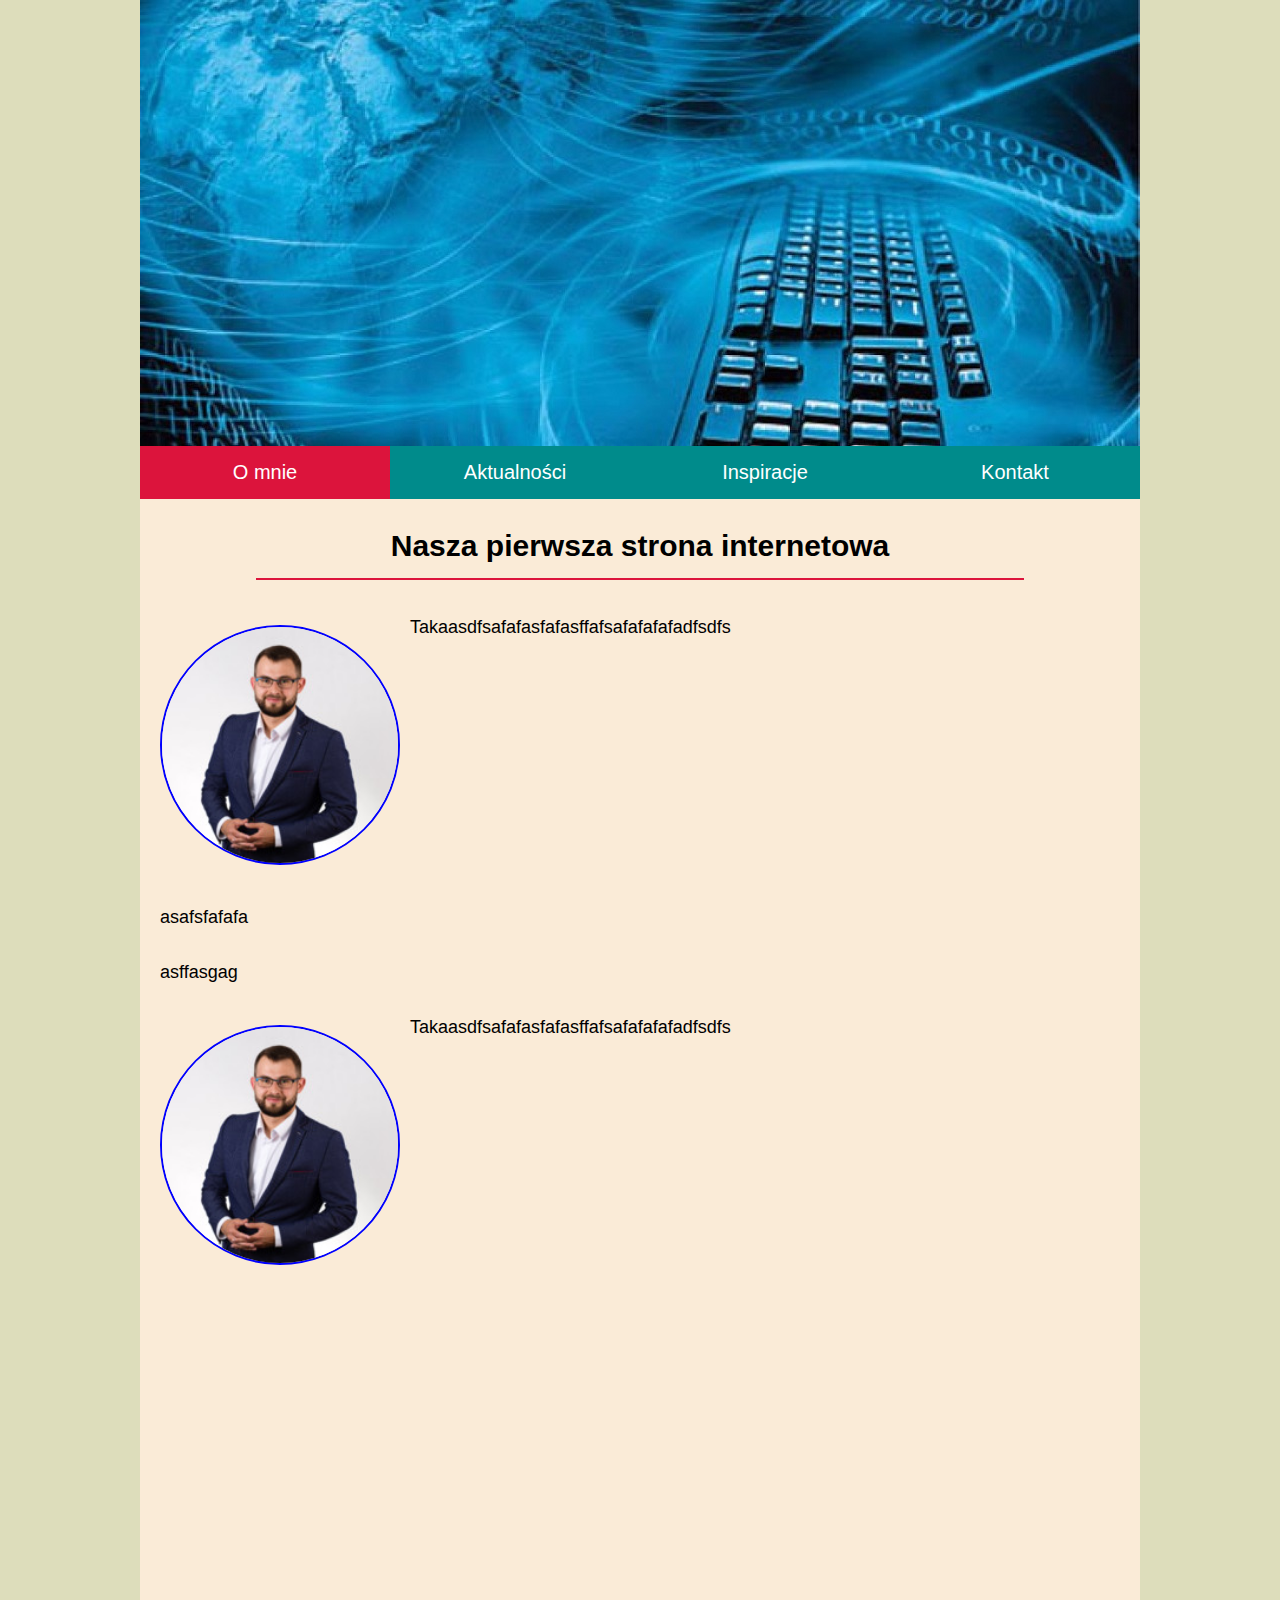
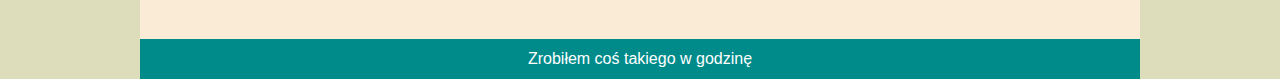
<file: index.html>
<!DOCTYPE html>
<html lang="pl">
<head>
    <meta charset="UTF-8">
    <meta name="viewport" content"width=device-width, initial-scale=1.0">
    <title>Strona startowa</title>
    <link href="https://fonts.googleapis.com/css2?family=Open+Sans:wght@300&display=swap" rel="stylesheet"> 
    
   
    
    <link rel="stylesheet" href="style.css">
                                                                                                                 
</head>
                                                        
                                                                          <body> 
                                                                          <div id="wrapper">
                                                                                           <header><img src="informatyka.jpg" alt="informatyka - header"/></header>
                                                                              
                                                                            
                                                                                                                                                <nav><a class="menu active" href="index.html">O mnie</a><a class="menu" href="news.html">Aktualności</a><a class="menu" href="#">Inspiracje</a><a class="menu" href="#">Kontakt</a></nav>
                                                                                                                                                
                                                                                                                                                <section class="main home">
                                                                                                                                                
                                                                                                                                                <article>
                                                                                                                                                
                                                                                                                                                <h1> Nasza pierwsza strona internetowa </h1>
                                                                                                                                                <p><img class="left" src="kamil.jpg" alt="kamil" /> Takaasdfsafafasfafasffafsafafafafadfsdfs
                                                                                                                                                    
                                                                                                                                                   
                                                                                                                                                </p>
                                                                                                                                                <p> asafsfafafa </p>
                                                                                                                                                <p> asffasgag </p>
                                                                                                                                                    
                                                                                                                                                    
                                                                                                                                                    <p><img class="left" src="kamil.jpg" alt="kamil" /> Takaasdfsafafasfafasffafsafafafafadfsdfs
                                                                                                                                                </article>
                                                                                                                                                <iframe width="560" height="315" src="https://www.youtube.com/embed/TZMVsQkDs58" frameborder="0" allow="accelerometer; autoplay; clipboard-write; encrypted-media; gyroscope; picture-in-picture" allowfullscreen></iframe>
                                                                                                                                                </section>
                                                                                                                                                <footer> Zrobiłem coś takiego w godzinę</footer>
                                                                                                                                                </div>
                                                                                                                                                
                                                                                                                                                
                                                                                        
                                                                          
                                                                          
                                                                          </body>
                                                                                                                                                
</html>
</file>
<file: style.css>
*{margin: 0; padding: 0; font-family: Roboto, arial; box-sizing: border-box;}

body {background-color: #ddb;}

#wrapper{
    
    max-width: 1000px;
    margin:0 auto;
    background-color: antiquewhite;
    
}

header img {width: 100%; display: block;}

nav{overflow: hidden;
    
}

nav a{display: block;
width: 25%;
float: left;
color: white;
text-align: center;
text-decoration: none;
background-color: darkcyan;
padding: 15px 30px;
    font-size: 20px;
    transition: all 1s ease;

}

a.menu:hover {background-color: crimson; font-size: 24px;}

.active{background-color: crimson;}




@media (max-width:800px){
    nav a{
        width:50%;
        font-size: 22px;
        
    }
   
    
    
}

article{
    margin-top:30px;
    margin-bottom:20px;
    padding: 0 20px;
    
}

article h1 {
    font-size:30px;
    text-align: center;
    margin: 0 10% 20px 10%;
    padding-bottom: 15px;
    border-bottom: 2px solid crimson;


    
}

img.left{
    float:left;
    margin: 10px 10px 10px 0;
    width: 25%;
    border-radius: 50%;
    border: 2px solid blue;
    
}

article p{
    text-align: justify;
    line-height: 25px;
    font-size: 18px;
    padding: 15px 0;
        overflow: hidden;

}
iframe{
    width: 100%;
    
}
footer{
    height: 40px;
    background-color: darkcyan;
    color: white;
    line-height: 40px;
    text-align: center;
    margin-top: 10px;
    
}
    
}
</file>
